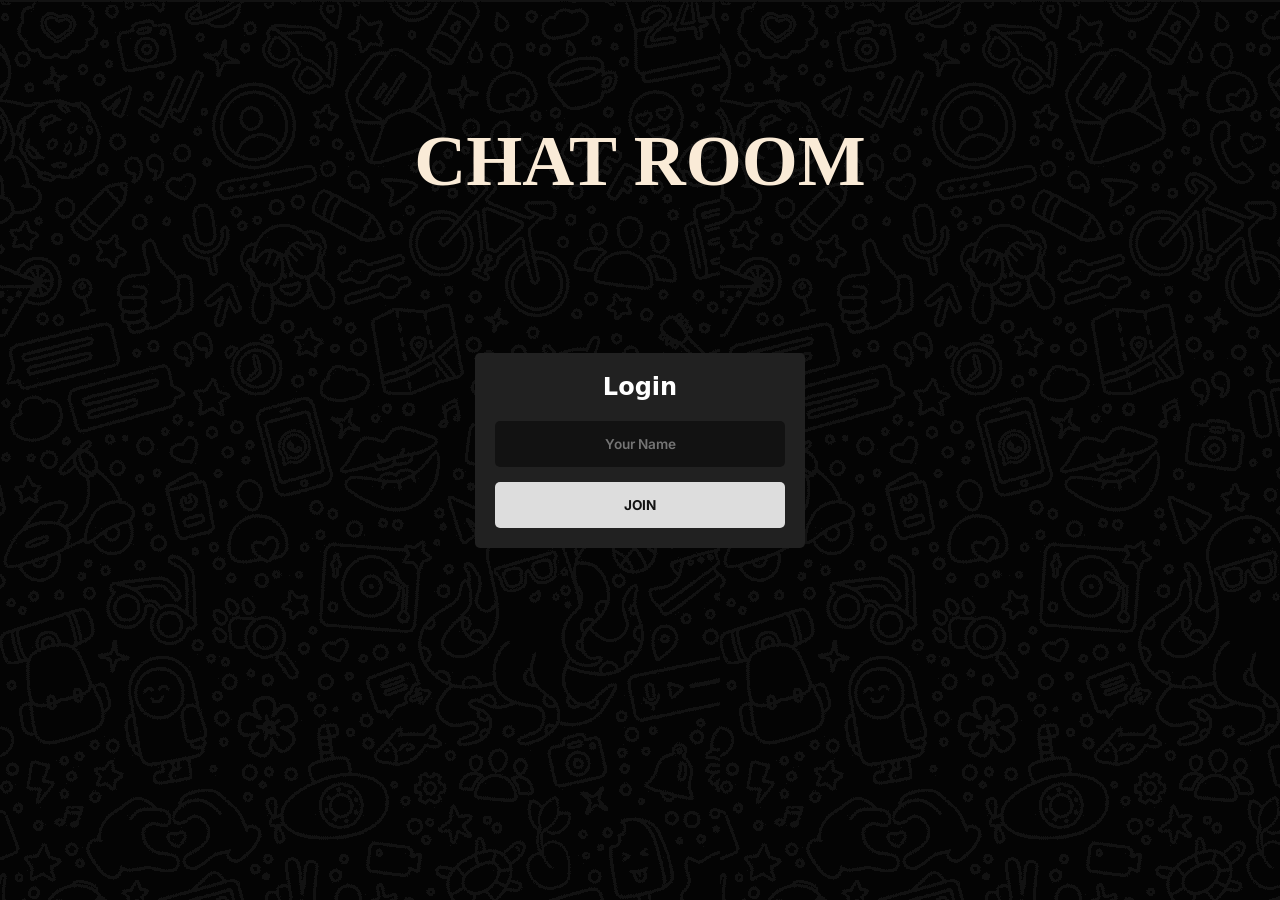
<file: Devansh/chatroom-app/chatroom-app/index.html>
<!DOCTYPE html>
<html lang="pt-br">
<head>
    <meta charset="UTF-8">
    <meta name="viewport" content="width=device-width, initial-scale=1.0">

    <link rel="stylesheet" href="https://fonts.googleapis.com/css2?family=Material+Symbols+Outlined:opsz,wght,FILL,GRAD@24,400,1,0" />
    <link rel="stylesheet" href="./css/style.css">

    <title>ChatRoom</title>
</head>
<body>
    <a href="about.html" id="ChatRoom">CHAT ROOM</a>

    <section class="container">
        <section class="login">
            <h2>Login</h2>
            <form class="login__form">
                <input type="text" class="login__input" placeholder="Your Name" required />
                <button type="submit" class="login__button">JOIN</button>
            </form>
        </section>
        <section class="chat">
            <section class="chat__messages">
            </section>

            <form class="chat__form">
                <input type="text" class="chat__input" placeholder="Enter a message" required />
                <button type="submit" class="chat__button">
                    <span class="material-symbols-outlined">send</span>
                </button>
            </form>
        </section>
    </section>
    <script src="./js/client.js"></script>
</body>
</html>
</file>
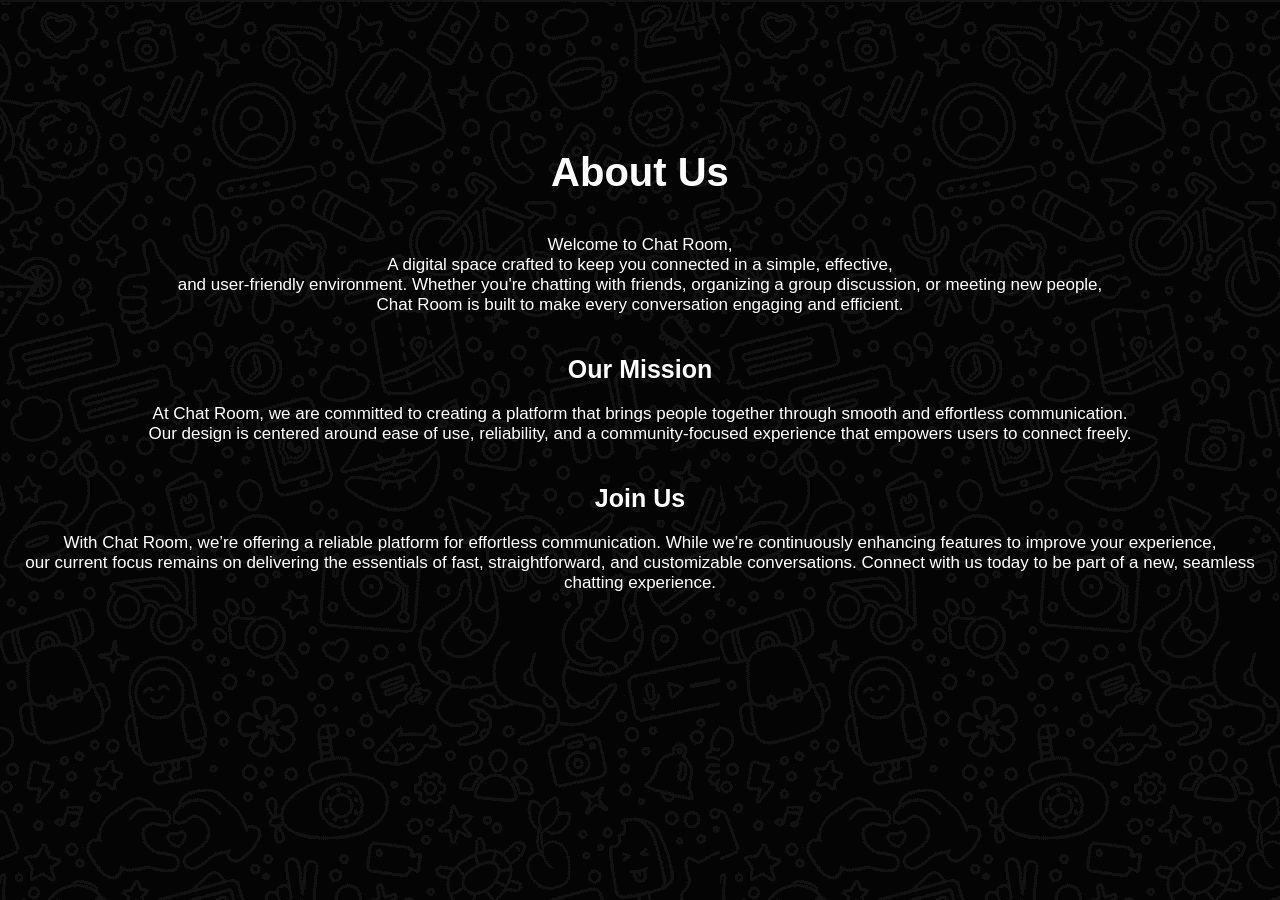
<file: Devansh/chatroom-app/chatroom-app/about.html>
<!DOCTYPE html>
<html lang="en">
<head>
    <meta charset="UTF-8">
    <meta name="viewport" content="width=device-width, initial-scale=1.0">
    <title>About Us</title>
    <link rel="stylesheet" href="./css/style.css">
</head>
<body>
    <div id="about">
    
    <h3 id="heading3">About Us</h3>
    <br><br>


<p>Welcome to Chat Room,<br> A digital space crafted to keep you connected in a simple, effective,<br> and user-friendly environment.
Whether you're chatting with friends, organizing a group discussion, or meeting new people, <br>
Chat Room is built to make every conversation engaging and efficient.</p>
<br><br>
<h4>Our Mission</h4> <br>
<p>
At Chat Room, we are committed to creating a platform that brings people together through smooth and effortless communication. <br> Our design is centered around ease of use, reliability, and a community-focused experience that empowers users to connect freely.
</p><br><br>
<h4>Join Us</h4> <br>
<footer><p>With Chat Room, we’re offering a reliable platform for effortless communication. While we’re continuously enhancing features to improve your experience, <br>our current focus remains on delivering the essentials of fast, straightforward, and customizable conversations. Connect with us today to be part of a new, seamless chatting experience.</p></footer>
</body>

</html>
</file>
<file: Devansh/chatroom-app/chatroom-app/css/style.css>
@import url("https://fonts.googleapis.com/css2?family=Inter:wght@100;200;300;400;500;600;700;800;900&display=swap");

* {
    margin: 0;
    padding: 0;
    box-sizing: border-box;
    font-family: "Inter", sans-serif;
}

:root {
    font-size: 16px;
}

body {
    background: url("../images/background.png");
    color: #ffffff;
}

#ChatRoom {
    text-align: center;
    font-size: 72px;
    font-family: 'Times New Roman', Times, serif;
    color: antiquewhite;
    font-weight: 700;
    position: fixed;
    top: 100px; 
    left: 50%;
    transform: translateX(-50%); 
    z-index: 999; 
    padding: 20px 0; 
    text-decoration: none; 
    overflow-y: auto;
}

#about {
    margin-top: 150px;
}

h3{
    text-align: center;
    font-size: 40px;
    font-family:Arial, Helvetica, sans-serif
}
h4{
    text-align: center;
    font-size: 25px;
    font-family:Arial, Helvetica, sans-serif
}
p{
    text-align: center;
    font-size: 17px;
    font-family:Arial, Helvetica, sans-serif
    
}

#ChatRoom:hover {
    color: wheat; 
}


.container {
    width: 100%;
    height: 100dvh;
    display: flex;
    align-items: center;
    justify-content: center;
}

.login {
    width: 100%;
    max-width: 330px;
    background-color: #212121;
    border-radius: 5px;
    padding: 20px;
}

.login > h2 {
    text-align: center;
    font-weight: 600;
    font-size: 1.5rem;
    margin-bottom: 20px;
    font-family:system-ui,'Segoe UI', 'Open Sans', 'Helvetica Neue', sans-serif
}

.login__form {
    display: flex;
    flex-direction: column;
    gap: 15px;
}

.login__input {
    border: none;
    padding: 15px;
    font-size: 0.85rem;
    font-weight: 600;
    background-color: #121212;
    color: #f2f2f2;
    outline: none;
    border-radius: 5px;
    text-align: center;
}

.login__input:focus {
    outline: 2px solid #f2f2f2;
}

.login__button {
    border: none;
    padding: 15px;
    border-radius: 5px;
    font-size: 0.85rem;
    font-weight: 700;
    background-color: #ddd;
    cursor: pointer;
    color: #121212;
}

.login__button:hover {
    background-color: #fff;
}

.chat {
    width: 100%;
    height: 100%;
    display: none;
    flex-direction: column;
    justify-content: space-between;
}

.chat__messages {
    flex-grow: 1;
    padding: 30px 30px 90px;
    display: flex;
    flex-direction: column;
    justify-content: flex-end;
}

.chat__form {
    background-color: #191919;
    padding: 15px 20px;
    display: flex;
    align-items: center;
    gap: 10px;
    position: fixed;
    bottom: 0;
    left: 0;
    width: 100%;
}

.chat__input {
    border: none;
    padding: 15px;
    border-radius: 8px;
    flex-grow: 1;
    background-color: #212121;
    outline: none;
    color: #f2f2f2;
    font-size: 1rem;
}

.chat__button {
    border: none;
    background: none;
    color: #f2f2f2;
    cursor: pointer;
}

.chat__button > span {
    font-size: 1.8rem;
}

.chat__messages > div {
    padding: 10px;
    width: 100%;
    max-width: 250px;
    font-size: 0.9rem;
    font-weight: 500;
    margin-bottom: 15px;
    line-height: 22px;
}

.message--self {
    background-color: #f2f2f2;
    color: #121212;
    border-radius: 10px 10px 0 10px;
    align-self: flex-end;
}

.message--other {
    background-color: #333;
    color: #f2f2f2;
    border-radius: 0 10px 10px 10px;
    align-self: flex-start;
}

.message--sender {
    display: block;
    margin-bottom: 15px;
    font-weight: 700;
    color: cadetblue;
}
</file>
